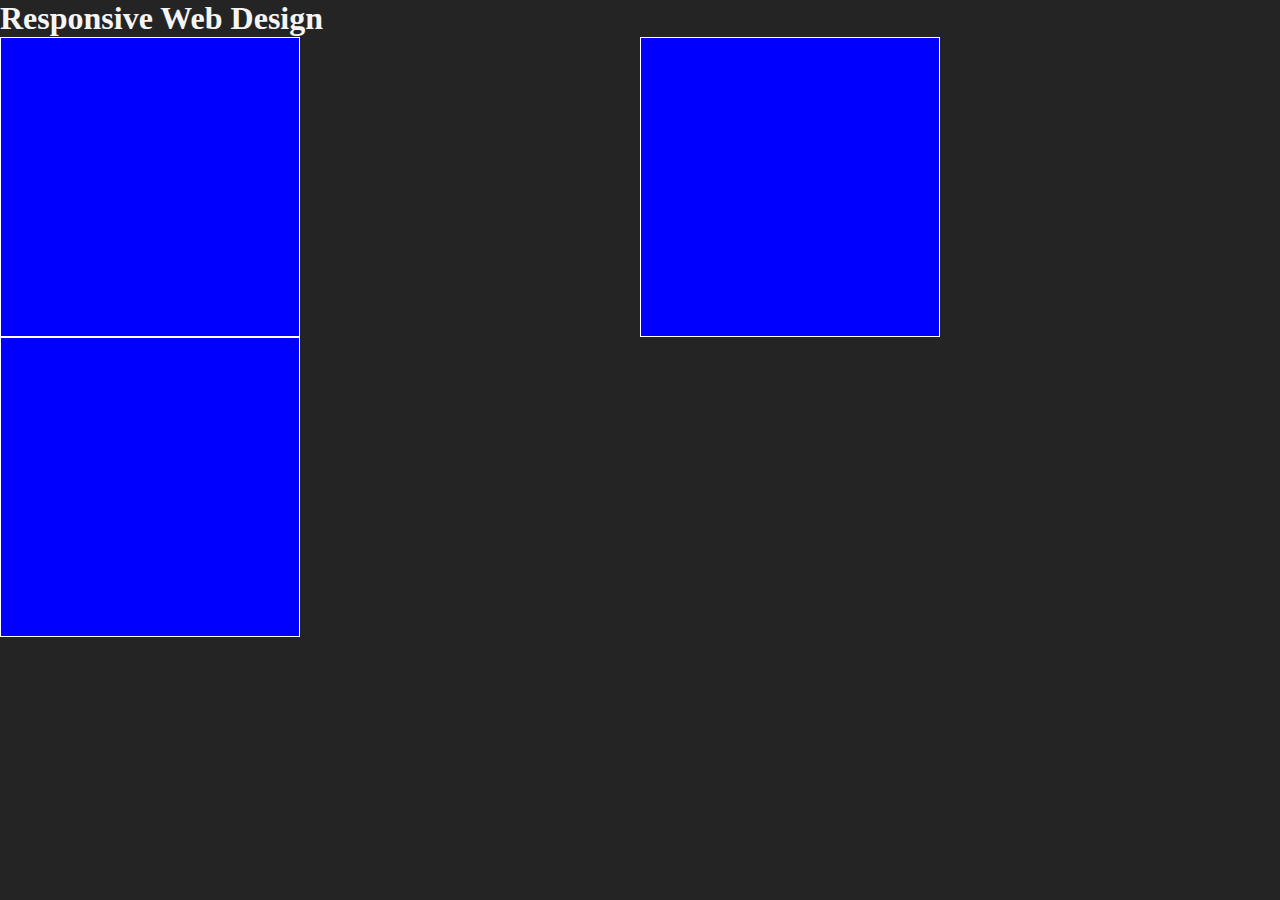
<file: class/index.html>
<!DOCTYPE html>
<html lang="en">
<head>
    <meta charset="UTF-8">
    <meta name="viewport" content="width=device-width, initial-scale=1.0">
    <link rel="stylesheet" href="./styles.css">
    <title>Document</title>
</head>
<body>
    <h1>Responsive Web Design</h1>
    <div class="container">
        <div class="box"></div>
        <div class="box"></div>
        <div class="box"></div>
    </div>

</body>
</html>
</file>
<file: class/styles.css>
*{
    box-sizing: border-box;
    margin: 0;
    padding: 0;
}

body{
   background-color: #242424;
   color: whitesmoke; 
}

.container{
    /* margin: 0 auto;
    max-width: 700px; */
    display: grid;
    grid-template-columns: 20% 30% 50%;
}

.box{
    border: 1px solid white;
    width: 300px;
    height: 300px;
    background-color: peru;
}

/* 
Desktop first 
Media queries
Break points
*/

@media (max-width: 1920px){
    .box{
        background-color: red;
    }
    
    .container{
        grid-template-columns: repeat(3, 1fr);
    }
}

@media (max-width: 1366px){
    .box{
        background-color: blue;
        
    }

    .container{
        grid-template-columns: 1fr 1fr;
    }
}

@media (max-width: 991px){
    .box{
        background-color: green;

    }

    .container{
        grid-template-columns: 1fr;
    }
}

/* 
Mobile first
Usar break points de menor a mayor
*/
/* 
@media (min-width: 991px){
    .box {
        background-color: red;
    }
}

@media (min-width: 1366px){
    .box {
        background-color: green;
    }
}

@media (min-width: 1920px){
    .box {
        background-color: yellow;
    }
} */
</file>
